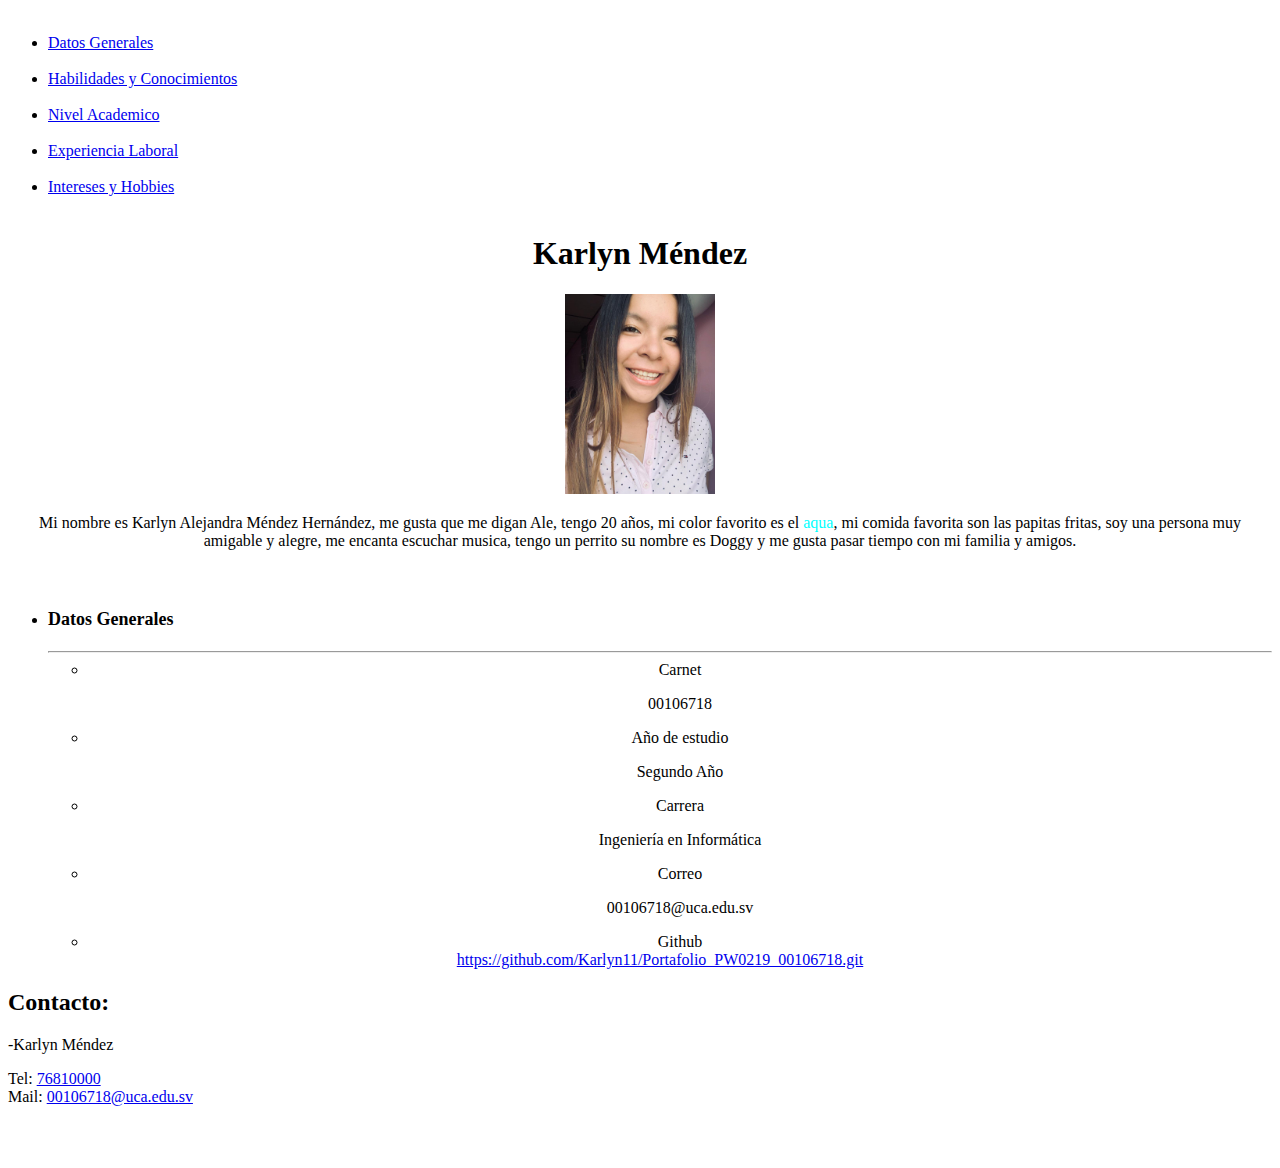
<file: Tarea1/Index.html>
<!doctype html>
<html>
<head>
<meta charset="utf-8">
<title>Curriculum Vitae</title>
</head>

<body>
<header>
  <nav><ul>
	  <br>
	  <li><a href="#Datos">Datos Generales</a></li><br>
	  <li><a href="Habilidades y Conocimientos.html">Habilidades y Conocimientos</a></li><br>
	 <li><a href="Nivel Academico.html">Nivel Academico</a></li><br>
	  <li><a href="Experiencia Laboral.html">Experiencia Laboral</a></li><br>
	  <li><a href="Hobbies.html">Intereses y Hobbies</a></li><br>
	  </ul>
</nav>
</header>
<div>
  <h1 align="center">Karlyn Méndez</h1>
  <center>
  <img src="k.jpeg" width="150"  alt=""/></center>
	<p align="center"> Mi nombre es Karlyn Alejandra Méndez Hernández, me gusta que me digan Ale, tengo 20 años, mi color favorito es el <label style="color: aqua" >aqua</label>, mi comida favorita son las papitas fritas, soy una persona muy amigable y alegre, me encanta escuchar musica, tengo un perrito su nombre es Doggy y me gusta pasar tiempo con mi familia y amigos. </p>
	<br>
</div>
<section>
	<ul>
		<li id="Datos"><h2><font size="+1"> Datos Generales</font></h2></li><hr>
		 <center>
		<ul><li>Carnet</li>
			<p>00106718</p>
		<li>Año de estudio</li>
			<p>Segundo Año</p>
		<li>Carrera</li>
			<p>Ingeniería en Informática</p>
		<li>Correo</li>
			<p>00106718@uca.edu.sv</p>
		<li>Github</li></ul>
			 <a href="https://github.com/Karlyn11/Portafolio_PW0219_00106718.git">https://github.com/Karlyn11/Portafolio_PW0219_00106718.git</a>
 </center>
  </ul>
</section>
<footer>
<h2>Contacto:</h2>
	<p>-Karlyn Méndez</p>
	Tel: <a href="tel:76810000"> 76810000</a>
	<br>
	Mail: <a href="mailto: 00106718@uca.edu.sv"> 00106718@uca.edu.sv</a>
	<br>
	<br>
	<br>
	<br>
	</footer>
</body>
</html>
</file>
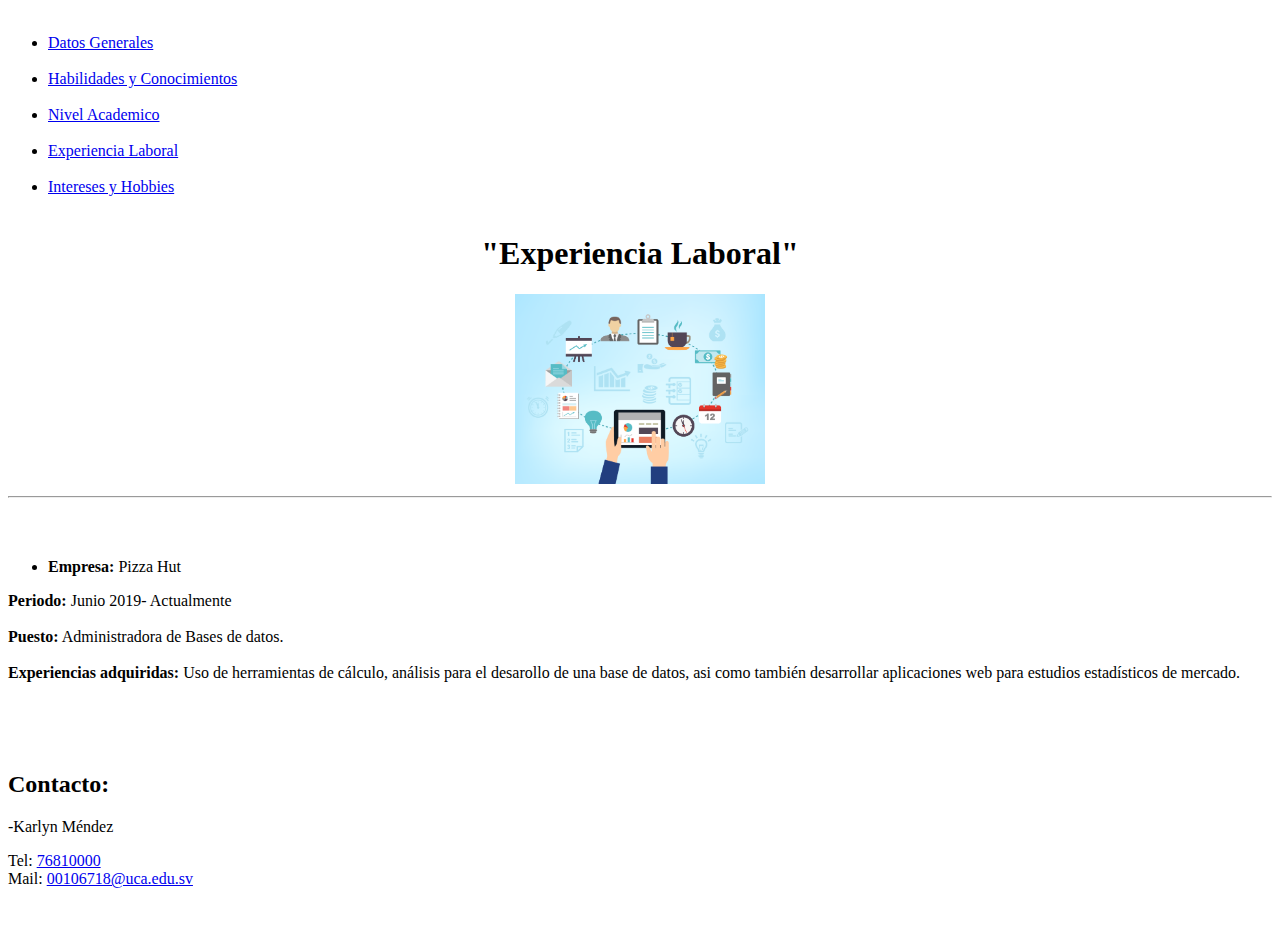
<file: Tarea1/Experiencia Laboral.html>
<!doctype html>
<html>
<head>
<meta charset="utf-8">
<title>Experiencia Laboral</title>
</head>

<body>
	<header>
  <nav><ul>
	  <br>
	   <li><a href="Index.html">Datos Generales</a></li><br>
	  <li><a href="Habilidades y Conocimientos.html">Habilidades y Conocimientos</a></li><br>
	 <li><a href="Nivel Academico.html">Nivel Academico</a></li><br>
	  <li><a href="Experiencia Laboral.html">Experiencia Laboral</a></li><br>
	  <li><a href="Hobbies.html">Intereses y Hobbies</a></li><br>
	  </ul>
</nav>
</header>
	<div>
<H1 align="center">"Experiencia Laboral" </H1>
<center> <img src="Experiencia laboral.png" width="250"  alt=""/> </center>
	<hr>	
	</div>
	
	<main>
		<br>
		<br>
		
		<ul><li><b>  Empresa:</b> Pizza Hut </li></ul>
		<p><b>Periodo:</b>  Junio 2019- Actualmente <br> <br>
			<b> Puesto:</b> Administradora de Bases de datos. <br><br> 
			<b>Experiencias adquiridas:</b> Uso de herramientas de cálculo, análisis para el desarollo de una base de datos, asi como también desarrollar aplicaciones web para estudios estadísticos de mercado.</p>
		<br>
		<br>
		<br>
	
	</main>
	<footer>
<h2>Contacto:</h2>
	<p>-Karlyn Méndez</p>
	Tel: <a href="tel:76810000"> 76810000</a>
	<br>
	Mail: <a href="mailto: 00106718@uca.edu.sv"> 00106718@uca.edu.sv</a>
	<br>
	<br>
	<br>
	<br>
	</footer>
</body>
</html>
</file>
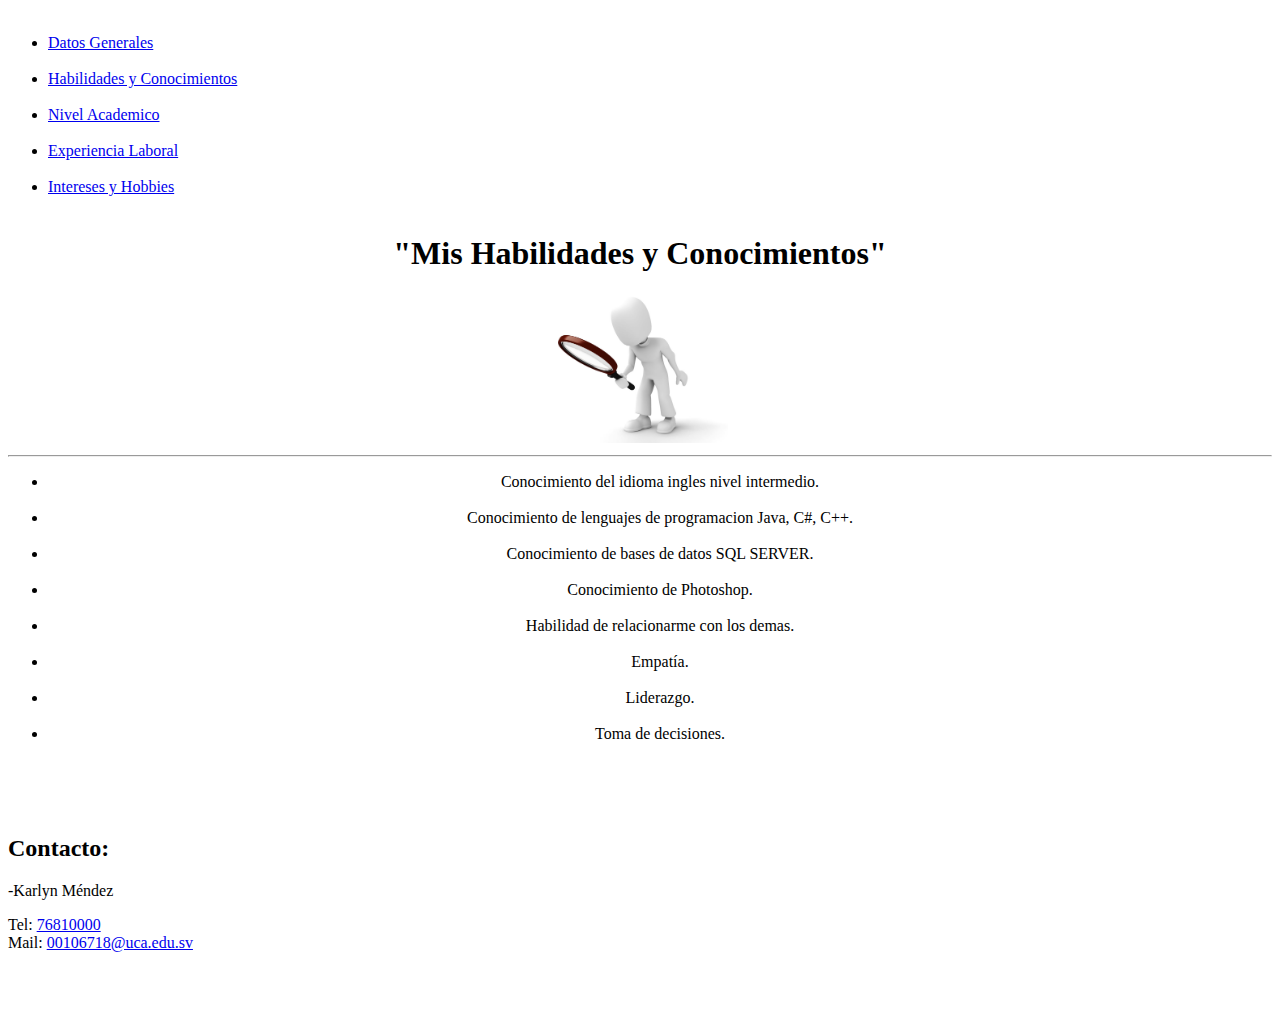
<file: Tarea1/Habilidades y Conocimientos.html>
<!doctype html>
<html>
<head>
<meta charset="utf-8">
<title>Habilidades y Conocimientos</title>
</head>

<body>
<header>
  <nav><ul>
	  <br>
	  <li><a href="Index.html">Datos Generales</a></li><br>
	  <li><a href="Habilidades y Conocimientos.html">Habilidades y Conocimientos</a></li><br>
	 <li><a href="Nivel Academico.html">Nivel Academico</a></li><br>
	  <li><a href="Experiencia Laboral.html">Experiencia Laboral</a></li><br>
	  <li><a href="Hobbies.html">Intereses y Hobbies</a></li><br>
	  </ul>
</nav>
</header>
<div>
<H1 align="center"> "Mis Habilidades y Conocimientos" </H1>
	 	<center>
	<img src="lupa.jpg" width="175" alt="lupa"/>
	</center>
	<hr>
</div>
	
	<main>
		<center>
	<ul >
		<li>
			Conocimiento del idioma ingles nivel intermedio.
		</li>
		<br>
		<li>
			Conocimiento de lenguajes de programacion Java, C#, C++.
		</li>
		<br>
		<li>
			Conocimiento de bases de datos SQL SERVER.
		</li>
		<br>
		<li>
			Conocimiento de Photoshop.
		</li>
		<br>
		<li>
			Habilidad de relacionarme con los demas.
		</li>
		<br>
		<li>Empatía.</li>
		<br>
		<li>Liderazgo.<br>
		<br>
		</li>
		<li>Toma de decisiones.</li>
		<br>
		<br>
		<br>
		<br>
	</ul>
			</center>
	</main>
	<footer>
<h2>Contacto:</h2>
	<p>-Karlyn Méndez</p>
	Tel: <a href="tel:76810000"> 76810000</a>
	<br>
	Mail: <a href="mailto: 00106718@uca.edu.sv"> 00106718@uca.edu.sv</a>
	<br>
	<br>
	<br>
	<br>
	</footer>
	
	
</body>
</html>
</file>
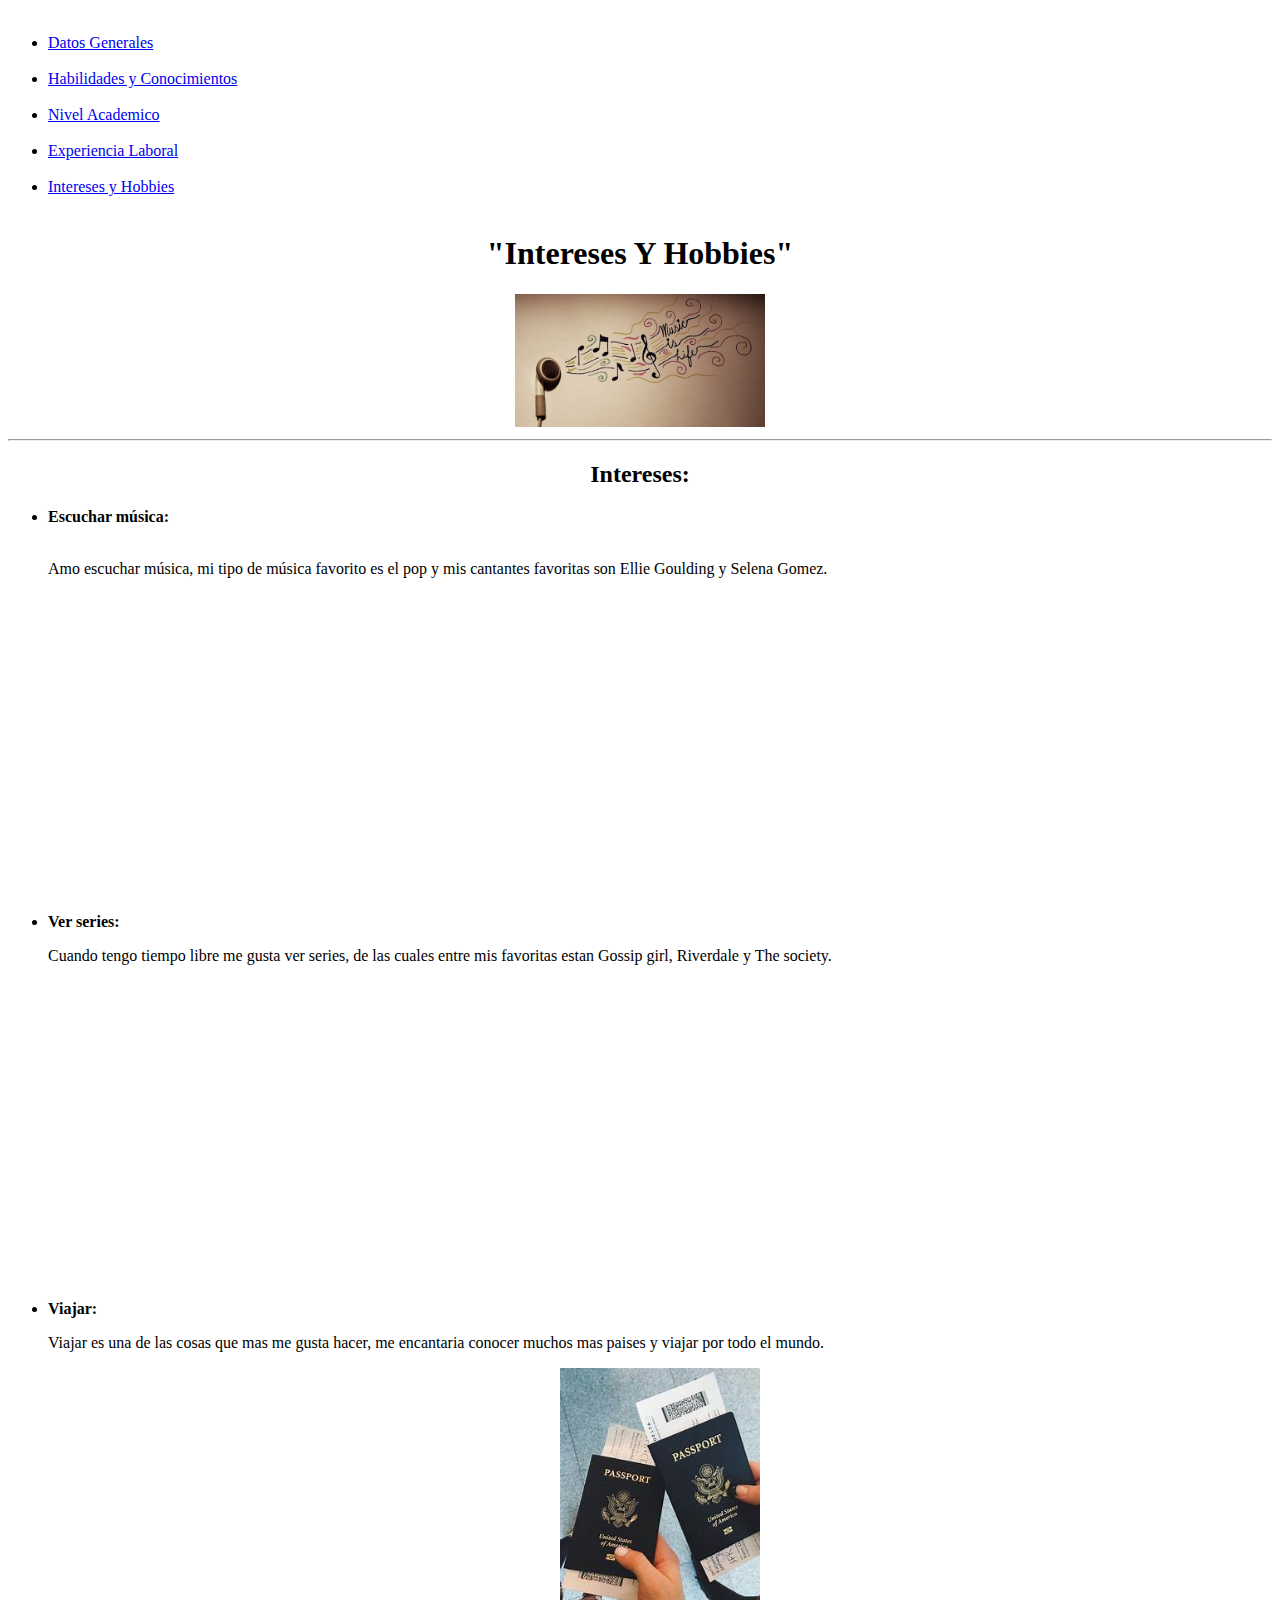
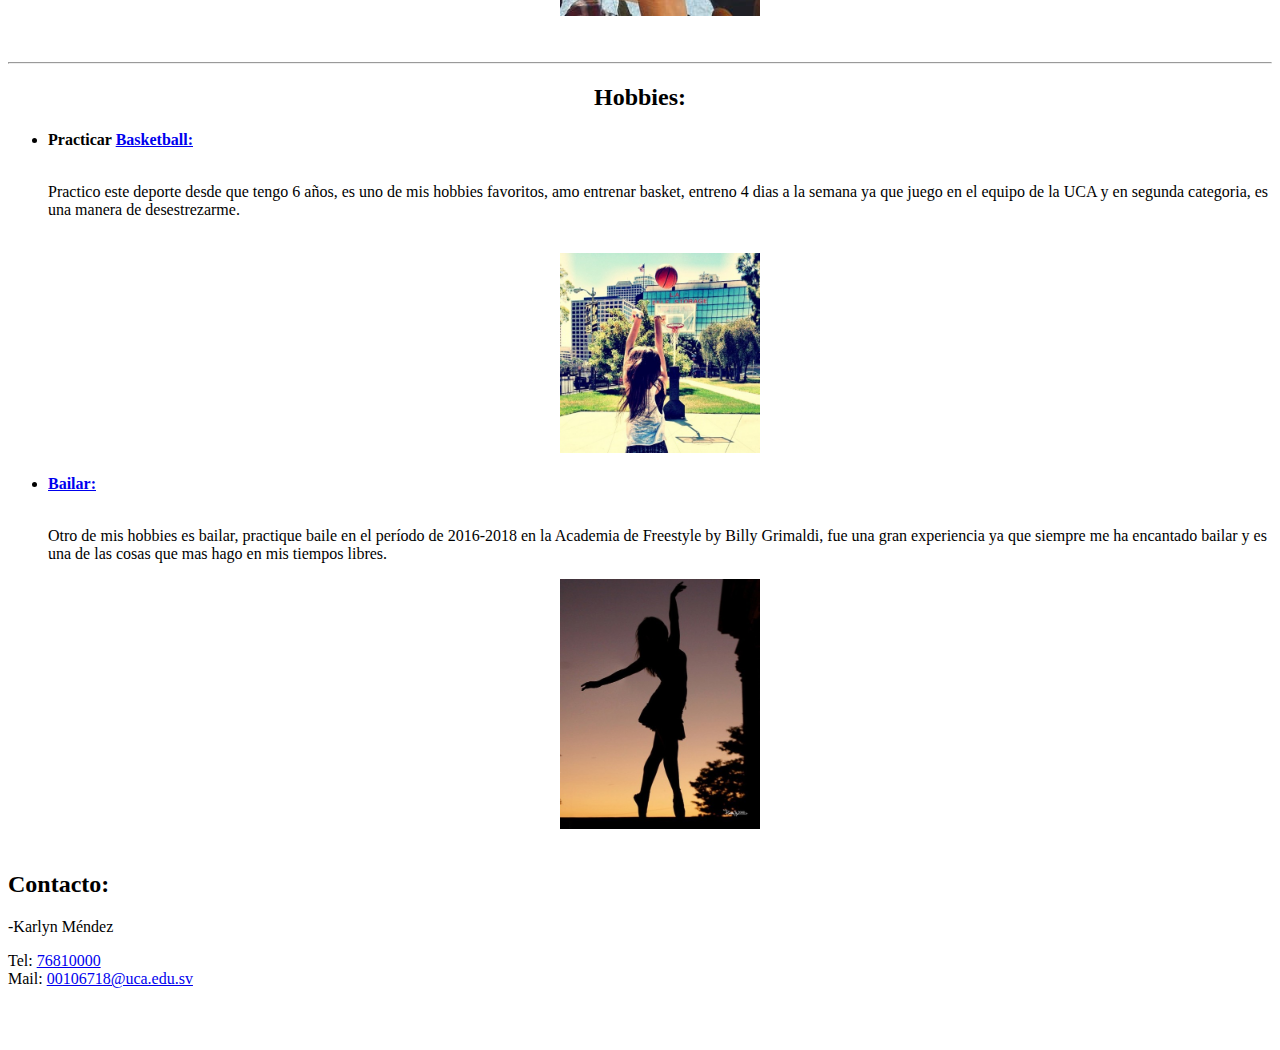
<file: Tarea1/Hobbies.html>
<!doctype html>
<html>
<head>
<meta charset="utf-8">
<title>Intereses Y Hobbies</title>
</head>

<body>
<header>
  <nav><ul>
	  <br>
	  <li><a href="Index.html">Datos Generales</a></li><br>
	  <li><a href="Habilidades y Conocimientos.html">Habilidades y Conocimientos</a></li><br>
	 <li><a href="Nivel Academico.html">Nivel Academico</a></li><br>
	  <li><a href="Experiencia Laboral.html">Experiencia Laboral</a></li><br>
	  <li><a href="Hobbies.html">Intereses y Hobbies</a></li><br>
	  </ul>
</nav>
</header>
<div>
<H1 align="center"> "Intereses Y Hobbies" </H1>
	 	<center>
	      <img src="musica.jpg" width="250"  alt=""/>
    </center>
	<hr>
</div>
	
	<main>
		<H2 align="center"> Intereses:</H2>
		<ul>
		<li><b>
			Escuchar música:</b>
		</li>
			
				<br>
	<p> Amo escuchar música, mi tipo de música favorito es el pop y mis cantantes favoritas son Ellie Goulding y Selena Gomez.</p>
			<center> <iframe width="560" height="315" src="https://www.youtube.com/embed/CGyEd0aKWZE" frameborder="0" allow="accelerometer; autoplay; encrypted-media; gyroscope; picture-in-picture" allowfullscreen></iframe> </center>

			<li><b>
			Ver series:</b>		</li>
			<p>Cuando tengo tiempo libre me gusta ver series, de las cuales entre mis favoritas estan Gossip girl, Riverdale y The society. </p>
			
			<center> <iframe width="560" height="315" src="https://www.youtube.com/embed/eCg1RN-dyQk" frameborder="0" allow="accelerometer; autoplay; encrypted-media; gyroscope; picture-in-picture" allowfullscreen></iframe> </center>
			
			<li><b>
			Viajar:</b>		</li>
			<p>Viajar es una de las cosas que mas me gusta hacer, me encantaria conocer muchos mas paises y viajar por todo el mundo. </p>
		<center>	<img src="viajes.jpg" width="200"  alt=""/> </center>
        </ul>
		<br>
		
		
		
		
		
	
	  <hr>
		<H2 align="center"> Hobbies: </H2>
	<ul>
		<li><b>
			Practicar <a href="https://www.nba.com/#/"> Basketball:</a></b>
		</li>
		<br>
	<p> Practico este deporte desde que tengo 6 años, es uno de mis hobbies favoritos, amo entrenar basket, entreno 4 dias a la semana ya que juego en el equipo de la UCA y en segunda categoria, es una manera de desestrezarme. </p>
		<br>
	<center><img src="basketball.jpg" width="200"  alt=""/> <br></center>
		<br>
		<li><b>	<a href="https://www.wordreference.com/definicion/baile">Bailar:</a></b>
		</li>
		<br>
	<p> Otro de mis hobbies es bailar, practique baile en el período de 2016-2018 en la Academia de Freestyle by Billy Grimaldi, fue una gran experiencia ya que siempre me ha encantado bailar y es una de las cosas que mas hago en mis tiempos libres. </p>
	<center>	<img src="Baile.jpg" width="200" alt=""/></center> <br>
	</ul>
	</main>
	
<footer>
<h2>Contacto:</h2>
	<p>-Karlyn Méndez</p>
	Tel: <a href="tel:76810000"> 76810000</a>
	<br>
	Mail: <a href="mailto: 00106718@uca.edu.sv"> 00106718@uca.edu.sv</a>
	<br>
	<br>
	<br>
	<br>
	</footer>	
	
</body>
</html>
</file>
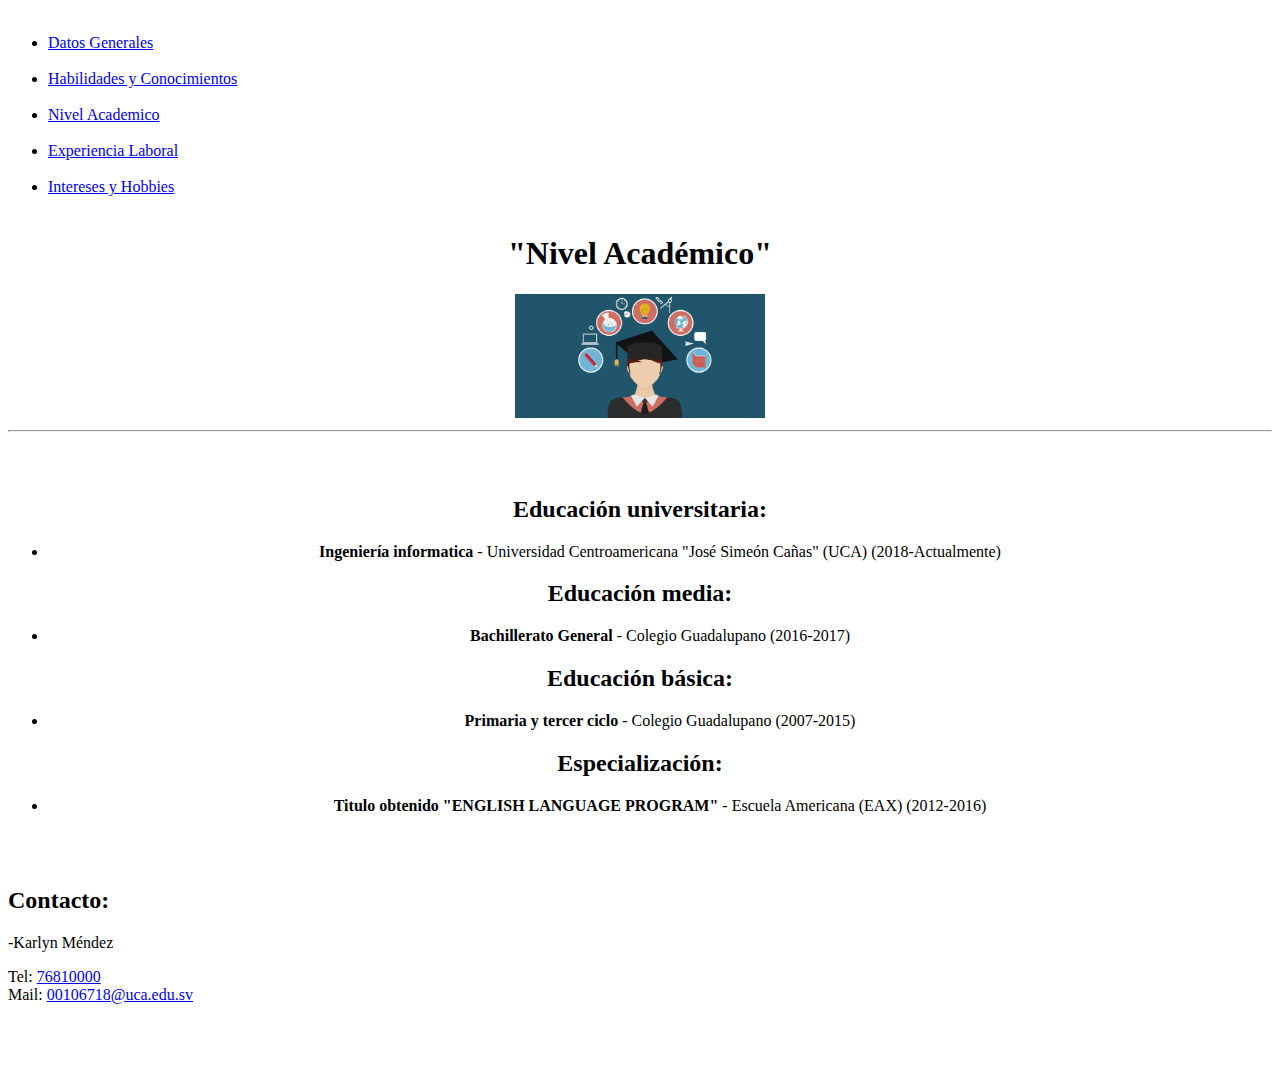
<file: Tarea1/Nivel Academico.html>
<!doctype html>
<html>
<head>
<meta charset="utf-8">
<title>Nivel Academico</title>
</head>

<body>
	<header>
  <nav><ul>
	  <br>
	   <li><a href="Index.html">Datos Generales</a></li><br>
	  <li><a href="Habilidades y Conocimientos.html">Habilidades y Conocimientos</a></li><br>
	 <li><a href="Nivel Academico.html">Nivel Academico</a></li><br>
	  <li><a href="Experiencia Laboral.html">Experiencia Laboral</a></li><br>
	  <li><a href="Hobbies.html">Intereses y Hobbies</a></li><br>
	  </ul>
</nav>
</header>
	<div>
		<H1 align="center">"Nivel Académico" </H1>
    <center> <img src="Nivel academico.png" width="250"  alt=""/> </center> 
	<hr>
	<br>
	<br>
	</div>
	
	<main>
		<center>
		<h2 align="center"> Educación universitaria: </h2>
		<ul>
			<li> <b> Ingeniería informatica</b> - Universidad Centroamericana "José Simeón Cañas" (UCA) (2018-Actualmente)  </li>
		</ul>
		<h2 align="center"> Educación media: </h2>
		<ul>
			<li><b> Bachillerato General</b> - Colegio Guadalupano (2016-2017)  </li>
		</ul>
		<h2 align="center"> Educación básica: </h2>
		<ul>
			<li><b> Primaria y tercer ciclo</b> - Colegio Guadalupano (2007-2015)  </li>
		</ul>
		<h2 align="center"> Especialización: </h2>
		<ul>
			<li> <b> Titulo obtenido "ENGLISH LANGUAGE PROGRAM"</b> - Escuela Americana (EAX) (2012-2016)  </li>
		</ul>
		<br>
		<br>
		</center>
		
	</main>
<footer>
<h2>Contacto:</h2>
	<p>-Karlyn Méndez</p>
	Tel: <a href="tel:76810000"> 76810000</a>
	<br>
	Mail: <a href="mailto: 00106718@uca.edu.sv"> 00106718@uca.edu.sv</a>
	<br>
	<br>
	<br>
	<br>
	</footer>		
</body>
</html>
</file>
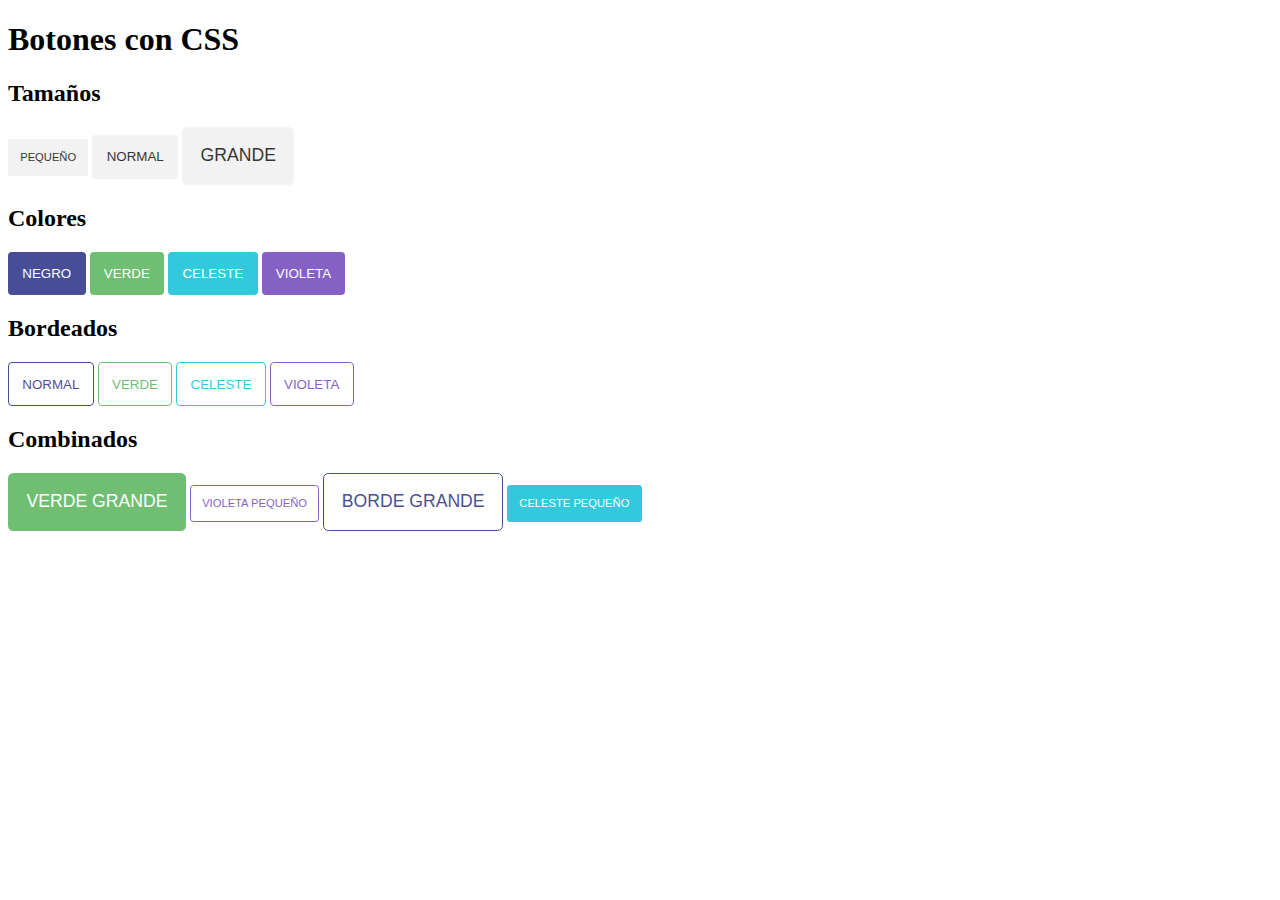
<file: Laboratorios/Labo2/Ejercicio2.html>
<!DOCTYPE html>
    <html lang="en">
    <head>
        <meta charset="UTF-8">
        <meta name="viewport" content="width=device-width, initial-scale=1.0">
        <meta http-equiv="X-UA-Compatible" content="ie=edge">

        <link rel="stylesheet" href="Ejercicio2.css">

        <title>Botones</title>
    </head>
    <body>
        <h1>
            Botones con CSS
        </h1>

        <section>
            <h2>
                Tamaños
            </h2>

            <button class="btn small">Pequeño</button>
            <button class="btn ">Normal</button>
            <button class="btn big">Grande</button>
        </section>

        <section>
            <h2>
                Colores
            </h2>

            <button class="btn black"> Negro</button>
            <button class="btn green"> Verde</button>
            <button class="btn sky"> Celeste</button>
            <button class="btn purple"> Violeta</button>
        </section>

        <section>
            <h2>
                Bordeados
            </h2>

            <button class="btn border">Normal</button>
            <button class="btn border green"> Verde</button>
            <button class="btn border sky"> Celeste</button>
            <button class="btn border purple"> Violeta</button>
        </section>

        <h2>
            Combinados
        </h2>
        
        <button class="btn green big"> Verde Grande</button>
        <button class="btn border purple small">Violeta pequeño</button>
        <button class="btn border big">Borde grande</button>
        <button class="btn small sky">Celeste pequeño</button>
    </body>
    </html>
</file>
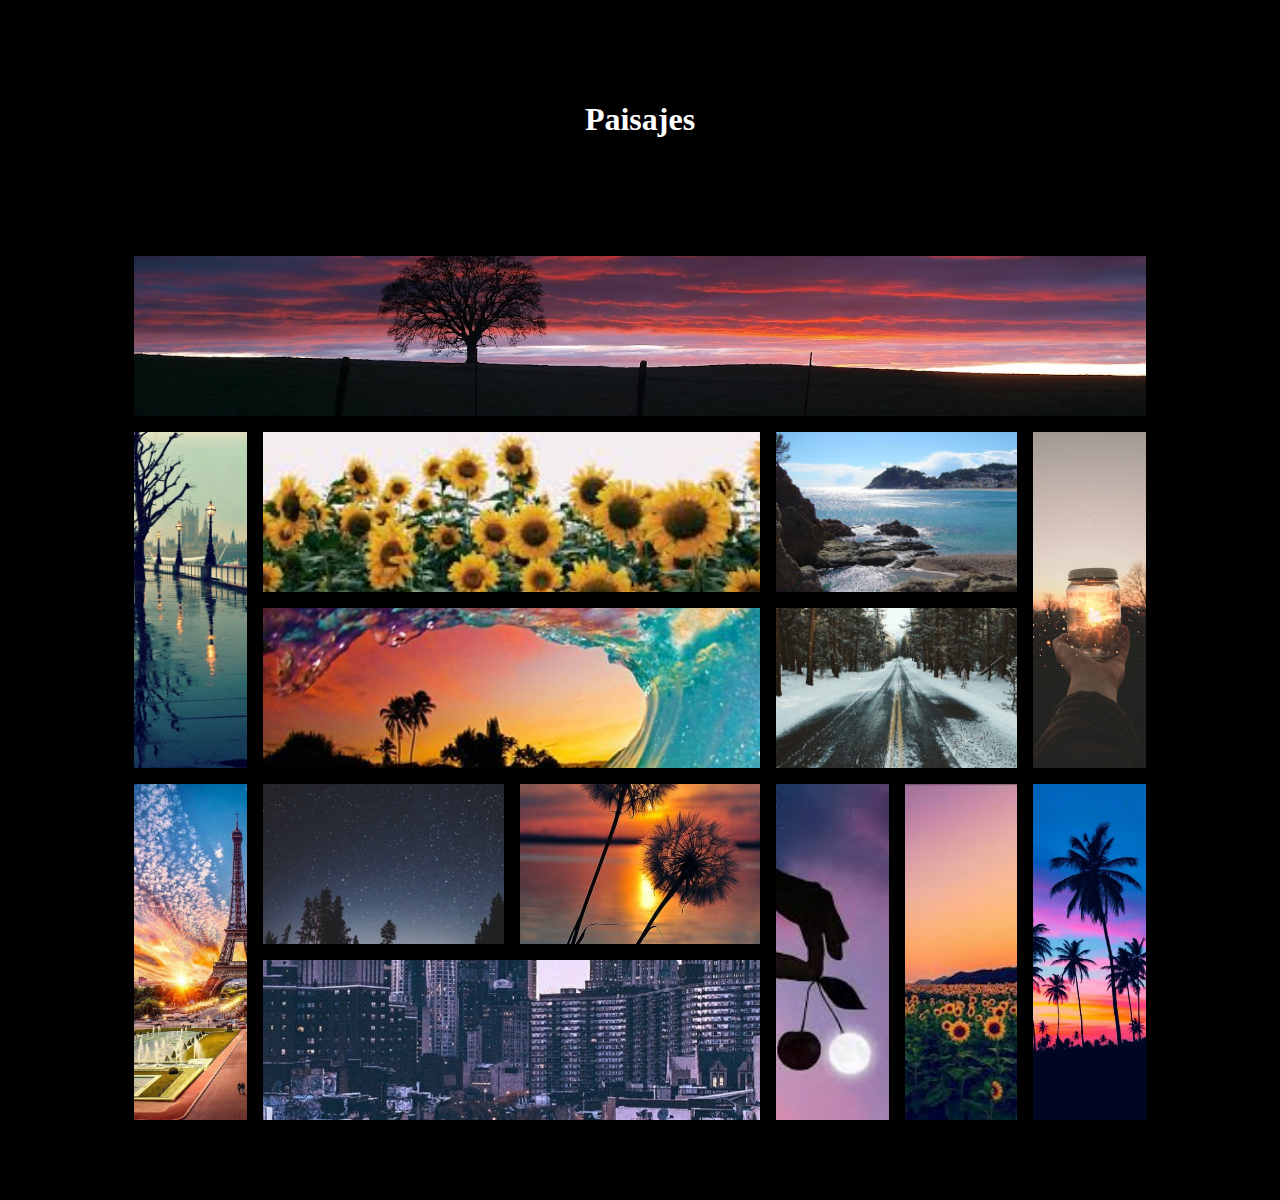
<file: Laboratorios/labo3/Ejercicio1.html>
<!DOCTYPE html>
<html lang="en">
<head>
    <meta charset="UTF-8">
    <meta name="viewport" content="width=device-width, initial-scale=1.0">
    <meta http-equiv="X-UA-Compatible" content="ie=edge">
    <link rel="stylesheet" href="Ejercicio1.css">
    <title>Document</title>
</head>
<body>
	
        <div class="gridcontainer">
				 <h1 align="center">Paisajes</h1>
                <img src="Paisaje-Arbol-al-Atardecer.jpg" alt="" class="img1"/>
                <img src="ece1977552576134b6b9862f1715e1f6.jpg"alt="" class="img2"/>
                <img src="images.jpeg" alt="" class="img3"/>
                <img src="mar-y-cielo-a9c678f9-dd90-41ce-ba89-c359cf52ebc1.jpg" alt="" class= "img4"/>
                <img src="photo-1517245480009-64056ebabb49.jpeg" alt="" class="img2"/>
                <img src="tumblr_mgjmyyOZGC1rkdspxo1_500.jpg" alt="" class="img3"/>
                <img src="tumblr_nyvpof3fBW1qjw9aho1_500.jpg"alt="" class="img4"/>
                <img src="tumblr_pbgmc83qvM1wxya68o1_640.jpg"alt="" class="img2"/>
                <img src="tumblr_pj8upvYBzg1vdii4h_1280.jpg"alt="" class="img4"/>
              
                
                <img src="024e4f7a50f4972a390867a9a9b06d22.jpg"alt="" class="img4"/>
                <img src="índice.jpeg"alt="" class="img2"/>
                <img src="tumblr_pigc2k8V6O1vdii4h_1280.jpg"alt="" class="img3"/>
                <img src="índice1.jpeg"alt="" class="img2"/>

                <img src="CnW3wnMXYAQoGS5.jpg"alt="" class="img2"/>

                
            </div>
    

</body>
</html>
</file>
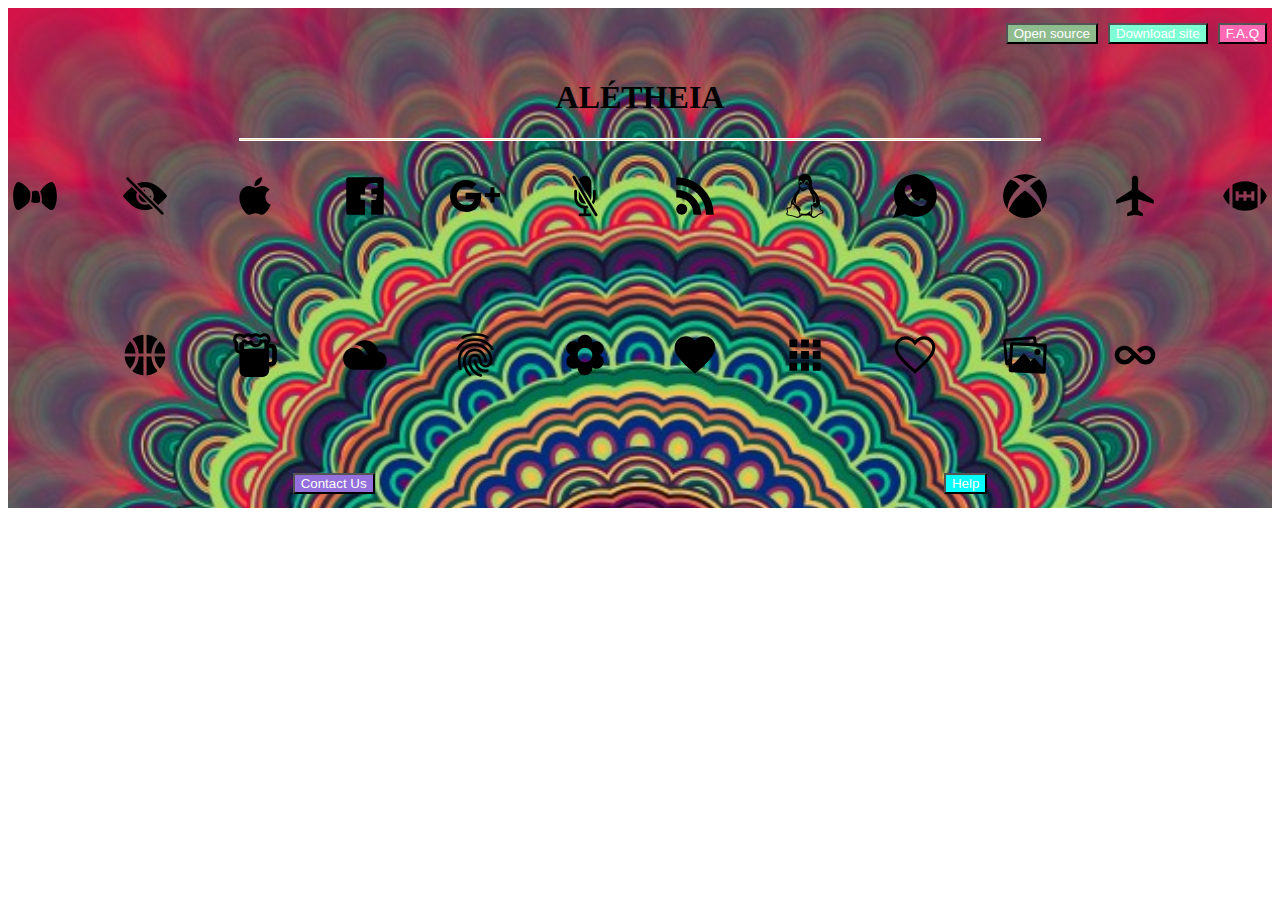
<file: Laboratorios/labo3/Ejercicio2.html>
<!DOCTYPE html>
<html lang="en">
<head>
<meta charset="UTF-8">
<meta name="viewport" content="width=device-width, initial-scale=1.0">
<meta http-equiv="X-UA-Compatible" content="ie=edge">
<link rel="stylesheet" href="Ejercicio2.css">
<title>Document</title>
</head>
<body>
<div class="container">
  <div class="header">
    <button class="A"> F.A.Q</button>
    <button class="B">Download site</button>
    <button class="C">Open source</button>
  </div>
  <div class="inicio">
    <h1>ALÉTHEIA</h1>
    <div class="linea"></div>
    <div class="iconos"> <img src="_ionicons_svg_ios-bowtie.svg" alt=""/> <img src="_ionicons_svg_ios-eye-off.svg" alt=""/> <img src="_ionicons_svg_logo-apple.svg" alt=""/> <img src="_ionicons_svg_logo-facebook.svg" alt=""/> <img src="_ionicons_svg_logo-googleplus.svg" alt=""/> <img src="_ionicons_svg_ios-mic-off.svg" alt=""/> <img src="_ionicons_svg_logo-rss.svg" alt=""/> <img src="_ionicons_svg_logo-tux.svg" alt=""/> <img src="_ionicons_svg_logo-whatsapp.svg" alt=""/> <img src="_ionicons_svg_logo-xbox.svg" alt=""/> <img src="_ionicons_svg_md-airplane.svg" alt=""/> <img src="_ionicons_svg_md-american-football.svg" alt=""/> </div>
    <div class="iconos"> <img src="_ionicons_svg_md-basketball.svg" alt=""/> <img src="_ionicons_svg_md-beer.svg" alt=""/> <img src="_ionicons_svg_md-cloudy.svg" alt=""/> <img src="_ionicons_svg_md-finger-print.svg" alt=""/> <img src="_ionicons_svg_md-flower.svg" alt=""/> <img src="_ionicons_svg_md-heart.svg" alt=""/> <img src="_ionicons_svg_md-apps.svg" alt=""/> <img src="_ionicons_svg_md-heart-empty.svg" alt=""/> <img src="_ionicons_svg_md-images.svg" alt=""/> <img src="_ionicons_svg_md-infinite.svg" alt=""/></div>
  </div>
  <div class="foot">
    <button class="D" >Contact Us</button>
    <button class="E" >Help</button>
  </div>
</div>
</body>
</html>
</file>
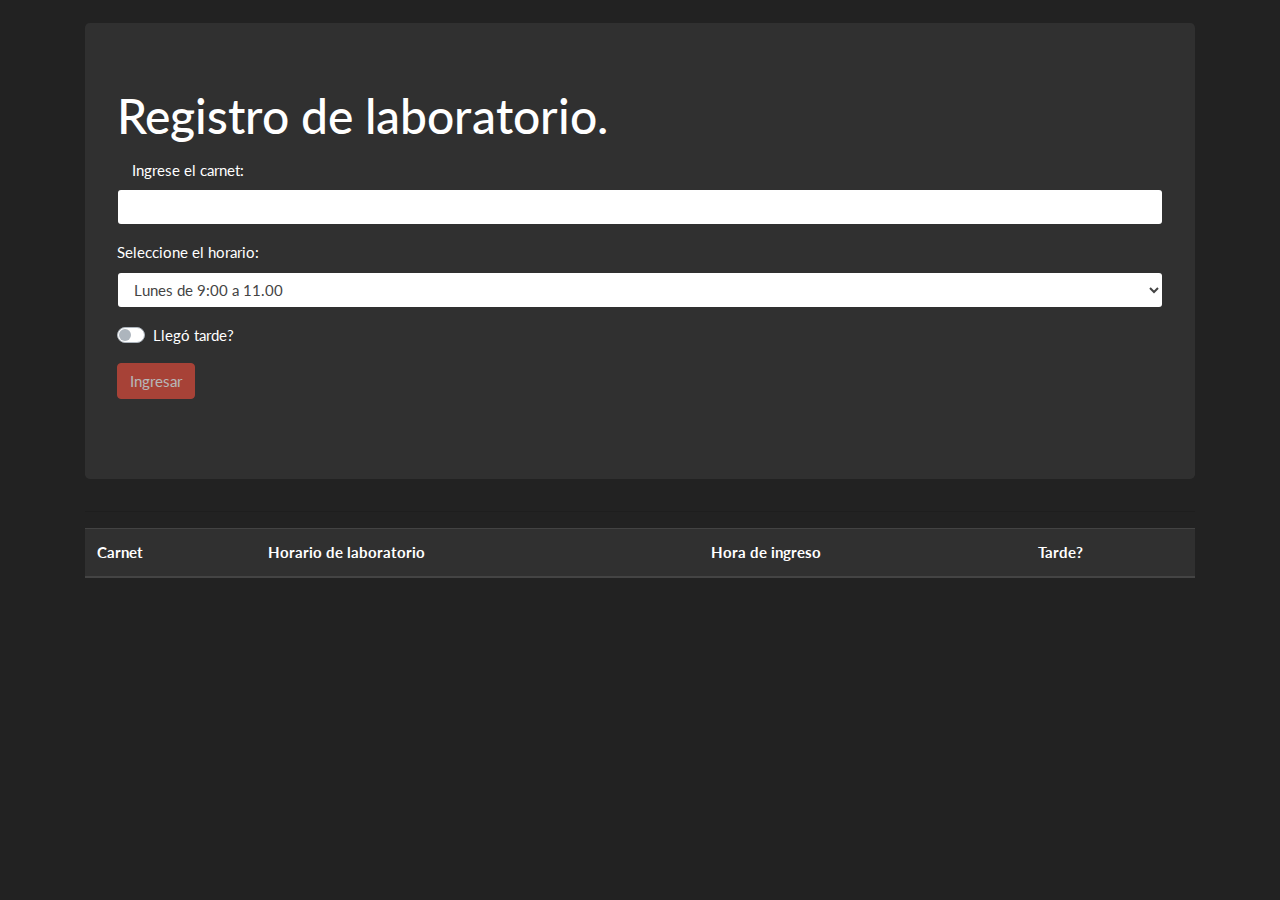
<file: Laboratorios/Labo7/Labo7.html>
<!DOCTYPE html>
                    <html lang="en">
                    <head>
                        <meta charset="UTF-8">
                        <meta name="viewport" content="width=device-width, initial-scale=1.0">
                        <meta http-equiv="X-UA-Compatible" content="ie=edge">
                        <link rel="stylesheet" href="bootstrap.css">
                        <title>Register form</title>
                    </head>
                    <body>
                        <div class="container">
                            <br>
                            <div class="jumbotron">
                                <h1>
                                    Registro de laboratorio.
                                </h1>
                    
                                <div class="form-group">
                                    <label for="carnet" class="col-sm-2 col-form-label">Ingrese el carnet: </label><br>
                                    <input class="form-control" type="text" name="carnet" id="carnet_field">
                                </div>
                    
                                <div class="form-group">
                                    <label for="schedule">Seleccione el horario:</label>
                                    <select name="schedule" class="form-control" id="schedule_field">
                                        <option>Lunes de 9:00 a 11.00</option>
                                        <option>Martes de 13:30 a 15:30</option>
                                        <option>Miércoles de 9:00 a 11.00</option>
                                        <option>Jueves de 13:30 a 15:30</option>
                                        <option>Viernes de 9:00 a 11.00</option>
                                        <option>Viernes de 15:30 a 17:30</option>
                                    </select>
                                </div>
                                
                                <div class="form-group">
                                    <div class="custom-control custom-switch">
                                        <input type="checkbox" class="custom-control-input" id="late_switch">
                                        <label class="custom-control-label" for="late_switch">Llegó tarde?</label>
                                    </div>
                                </div>
                    
                                <div class="form-group">
                                    <button type="button" class="btn btn-danger" id="submit_btn" disabled>Ingresar</button>
                                </div>
                            </div>
                    
                            <hr>
                    
                            <section>
                                <table class="table table-hover">
                                    <thead>
                                        <tr class="table-dark">
                                            <th scope="col">Carnet</th>
                                            <th scope="col">Horario de laboratorio</th>
                                            <th scope="col">Hora de ingreso</th>
                                            <th scope="col">Tarde?</th>
                                        </tr>
                                    </thead>
                                    <tbody id="table_body">
                    
                                    </tbody>
                                </table>
                            </section>
                        </div>
                    </body>
                    <script src="main.js"></script>
                    </html>
</file>
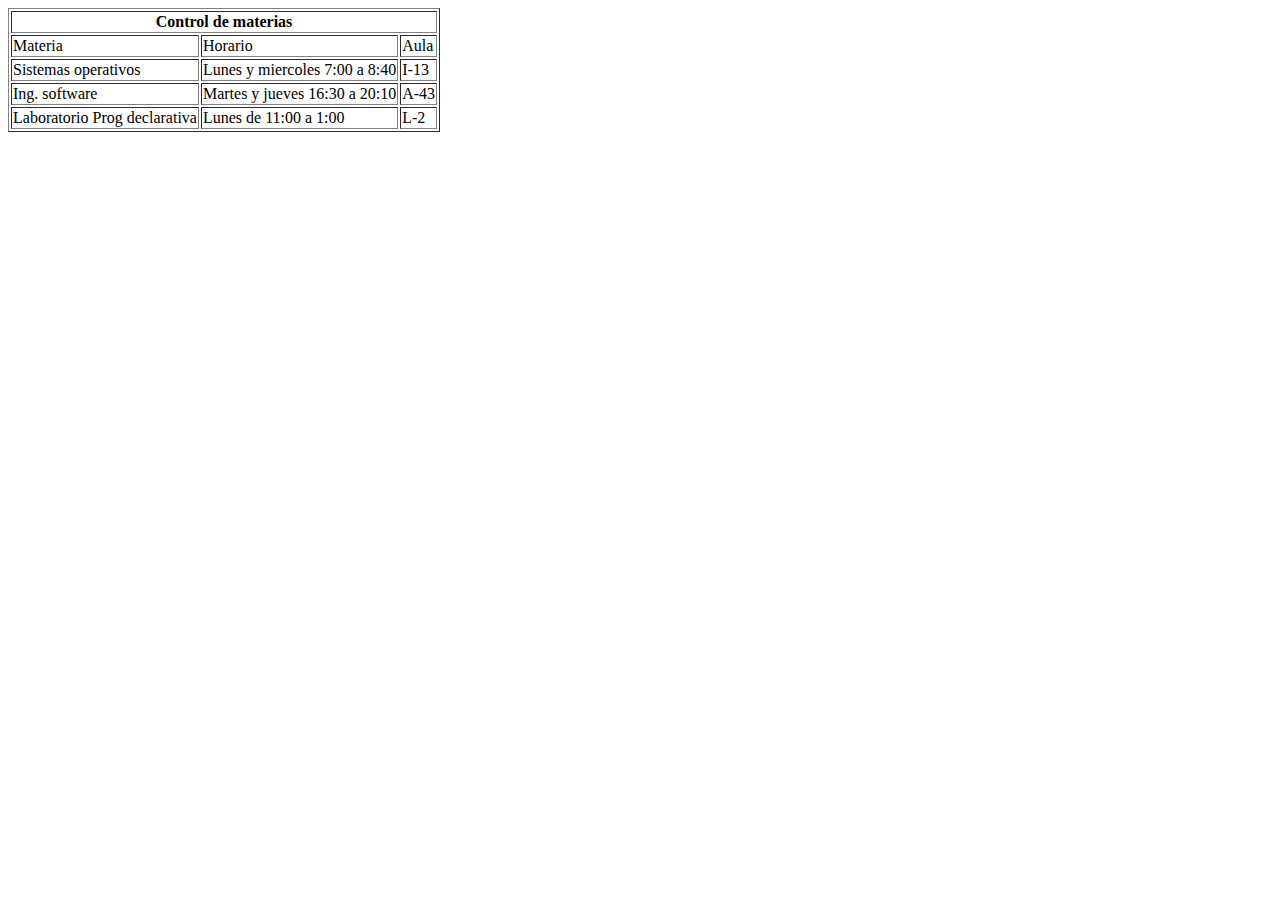
<file: Laboratorios/Laboratorio 1/Ejercicio 2.html>
<!DOCTYPE html>
<html lang= "en">
 <head>
        <meta charset="UTF-8">
         <title>Horarios </title>
         </head>
         <body>
                <table border= "1"> 
                    <thead>
                        <th colspan="3"> Control de materias </th>
                    </thead>
                    <tbody>
                        <tr>
                            <td>
                                Materia
                                    </td>
                                <td> Horario 
                                </td>
                                <td> Aula 
                                </td>
                                </tr>
                                <tr> 
                                        <td>Sistemas operativos</td>
                                        <td> Lunes y miercoles 7:00 a 8:40 </td>
                                        <td> I-13</td>
                                    </tr>

                                <tr> 
                                    <td> Ing. software  </td>
                                    <td> Martes y jueves 16:30 a 20:10 </td>
                                    <td> A-43</td>
                                </tr>


                                <tr> 
                                        <td> Laboratorio Prog declarativa</td>
                                        <td> Lunes de 11:00 a 1:00 </td>
                                        <td> L-2</td>
                                    </tr>

                        

                          

                        <t/body>


                </table>
</file>
<file: Laboratorios/Labo2/Ejercicio2.css>
/***************************************************
    ** Sin modificar el HTML dado, aplique todas las **
    ** reglas solicitadas                            **
    ** PAra todos los selectores asegurar que los    **
    ** botones tengan la clase btn                   **
    ***************************************************/

    /*
        Sección General
        Para los botones con la clase btn:
            -Borde solido de 1px, color trasparente
            -Radio de borde 0.3em
            -Sin sombra
            -padding interno de 1em:
            -opacidad de 0.8
            -Trasformar automáticamente el texto a mayúscula
            
        Opcional:
            -Aplicar en hover opacidad al 1.0
    */

.btn{
border: solid 1px transparent;
border-radius: 0.3em;
box-shadow: none;
padding: 1em;
opacity: 0.8;
text-transform: uppercase;

}




    /*
        Sección Tamaños
        
        Para los botones con clases btn y small:
            -Tamaño de fuente de 0.7em
        
        Para los botones con clases btn y big:
            -Tamaño de fuente de 1.1em
    */

.btn.small{
font-size: 0.7em;
    
}
    .btn.big{
        font-size: 1.1em;
    }


    /*
        Sección Colores

        Para todos los botones ccon clases referentes a colores:
            -black: Fondo #1A237E; color de texto blanco
            -green: Fondo #4CAF50; color de texto blanco
            -sky: Fondo #00BCD4; color de texto blanco
            -purple: Fondo #673AB7; color de texto blanco
    */

.btn.black{
    background-color: #1A237E;
    color: white;
 
}
.btn.green{   background-color:#4CAF50;
    color: white;
}

.btn.sky{   background-color: #00BCD4;
    color: white;
}

.btn.purple{   background-color:#673AB7;
    color: white;
}



    /*
        Sección Bordes

        Para los botones btn con la clase border, en general;
            -Fondo transparente
            -Color de borde y texto -> #1A237E

        Para los botones btn border que impliquen colores:
            -green: Color de borde y texto -> #4CAF50
            -sky: Color de borde y texto -> #00BCD4
            -purple: Color de borde y texto -> #673AB7
    */
.btn.border{
    background-color:transparent;
    border-color: #1A237E;
    color: #1A237E;
}

.btn.border.green{
    border-color:#4CAF50;
    color: #4CAF50;
}

.btn.border.btn.sky{
    border-color:#00BCD4;
    color: #00BCD4;
}


.btn.border.purple{
    border-color: #673AB7;
    color: #673AB7;
}
</file>
<file: Laboratorios/labo3/Ejercicio1.css>
body{
    background-color: black 
}
h1{
	color: white;
	grid-area: span 1 / span 8;
}
.gridcontainer{
    display: grid;
    margin: 5em auto;
    width: 80%;
    grid-template-columns: repeat(8, 1fr);
    grid-auto-rows: minmax(10em, 10em);
    grid-gap: 1em;
    grid-auto-flow: row dense; 
}

img{

    width: 100%;
    height: 100%;
    object-fit: cover
}

.img1{
    grid-area: span 1 / span 8;
}

.img2{
    grid-area: span 2/ span 1; 

}

.img3{
    grid-area: span 1/ span 4; 

}
.img4{
    grid-area: span 1/ span 2; 
}
</file>
<file: Laboratorios/labo3/Ejercicio2.css>
html{
    height: 100;
width: 100%;
}
body{

    background: white;
}

.header{
	display: flex;
	flex-direction: row-reverse;
	justify-content: flex-start;
	align-items: center;
	height: 50px;
}


.iconos{
    display: flex;
    height: 100%;
    flex-flow: row;
    justify-content: center;
    
    
}

.container{ 
		background-image: url("mandala.jpg");
	background-repeat: no-repeat;
	background-size: cover;	
}

.inicio{
	 display: flex;
    flex-direction: column;
	align-items: center;
	justify-content: center;

	height: 400px;
}

.A{
		color: white;
	background-color: hotpink;
	margin: 5px;
}

.B{
		color: white;
	background-color: aquamarine;
	margin: 5px;
}

.C{
		color: white;
	background-color: darkseagreen;
	margin: 5px;
}

.D{
		color: white;
	background-color: mediumpurple;
	margin: 5px;
}

.E{
		color: white;
	background-color: cyan;
	margin: 5px;
}

.foot{
		display: flex;
	flex-direction: row;
	align-items: center;
	justify-content: space-around;
	height: 50px;
}

img{
	margin: 30px;
	height:50px;
}

.linea{
	border: 1px solid white;
	width: 800px;
	height: 3px;
	background-color: wheat;
}
button:hover{
	background-color: deeppink;
}
</file>
